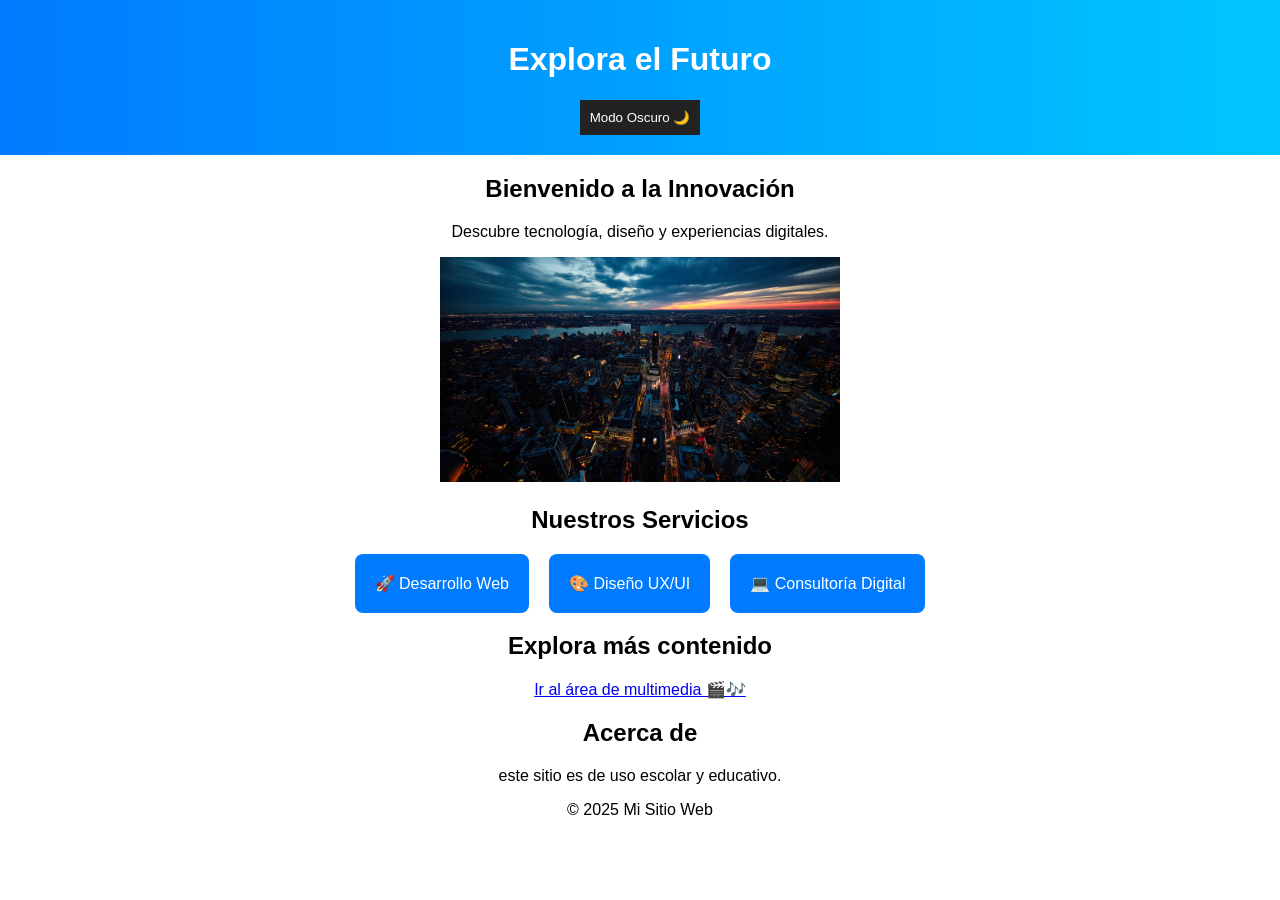
<file: proyecto html/index.html>
<!DOCTYPE html>
<html lang="es">
<head>
    <meta charset="UTF-8">
    <meta name="viewport" content="width=device-width, initial-scale=1.0">
    <title>Plataforma Web Interactiva</title>
    <link rel="stylesheet" href="css/styles.css">
    <script src="js/script.js" defer></script>
</head>
<body>
    <header>
        <h1>Explora el Futuro</h1>
        <button id="toggle-dark">Modo Oscuro 🌙</button>
    </header>

    <main>
        <section id="intro">
            <h2>Bienvenido a la Innovación</h2>
            <p>Descubre tecnología, diseño y experiencias digitales.</p>
            <img src="img/f1.jpg" width="400px" height="500px" alt="Tecnología avanzada">
        </section>

        <section id="services">
            <h2>Nuestros Servicios</h2>
            <div class="card-container">
                <div class="card">🚀 Desarrollo Web</div>
                <div class="card">🎨 Diseño UX/UI</div>
                <div class="card">💻 Consultoría Digital</div>
            </div>
        </section>

        <section id="navigation">
            <h2>Explora más contenido</h2>
            <a href="multimedia.html" class="multimedia-btn">Ir al área de multimedia 🎬🎶</a>
        </section>

        <section id="about">
            <h2>Acerca de</h2>
            <p>este sitio es de uso escolar y educativo.</p>
        </section>
    
        <footer>
            <p>© 2025 Mi Sitio Web</p>
        </footer>
    </main>
</body>
</html>
</file>
<file: proyecto html/css/styles.css>
body {
    font-family: 'Arial', sans-serif;
    margin: 0;
    padding: 0;
    text-align: center;
    background-color: #ffffff;
    transition: background 0.3s ease-in-out;
}

.dark-mode {
    background-color: #1a1a1a;
    color: white;
}

header {
    background: linear-gradient(to right, #007bff, #00c6ff);
    color: white;
    padding: 20px;
}

button {
    padding: 10px;
    background: #222;
    color: white;
    border: none;
    cursor: pointer;
}

.card-container {
    display: flex;
    justify-content: center;
    gap: 20px;
}

.card {
    background: #007bff;
    color: white;
    padding: 20px;
    border-radius: 8px;
    transition: transform 0.3s ease;
}

.card:hover {
    transform: scale(1.1);
}

img, video {
    max-width: 100%;
    height: auto;
}
</file>
